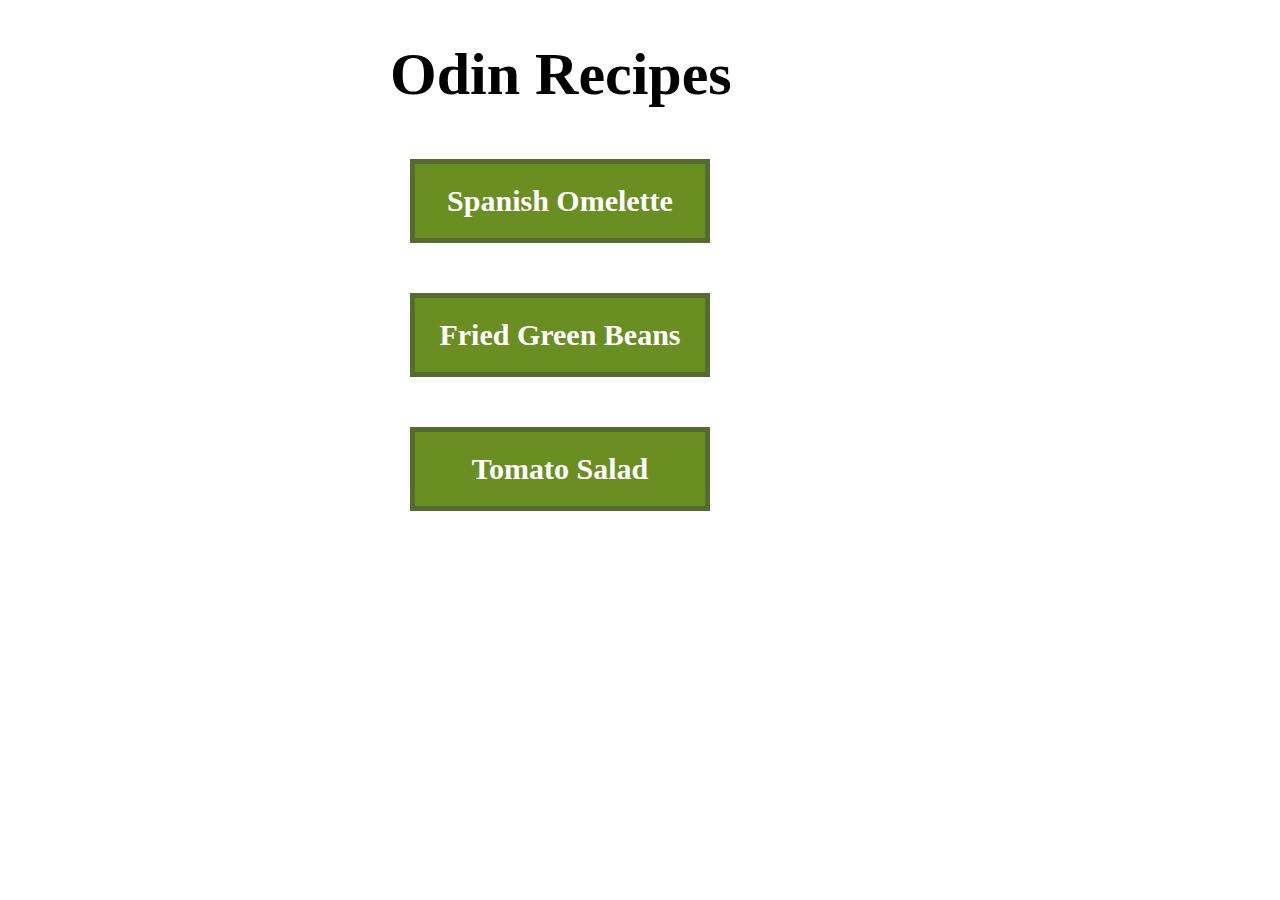
<file: index.html>
<!DOCTYPE html>
<html lang="en">
<head>
    <meta charset="UTF-8">
    <meta name="viewport" content="width=device-width, initial-scale=1.0">
    <title>Odin Recipes</title>
    <link rel="stylesheet" href="./styles.css">
</head>
<body>
    <div id="home">
        <h1>Odin Recipes</h1>
        <a class="recipe spanish-omelette" href="./recipes/spanish-omelette.html">Spanish Omelette</a>
        <a class= "recipe fried-green-beans" href="./recipes/fried-green-beans.html">Fried Green Beans</a>
        <a class="recipe tomato-salad" href="./recipes/tomato-salad.html">Tomato Salad</a>
    </div>
</body>
</html>
</file>
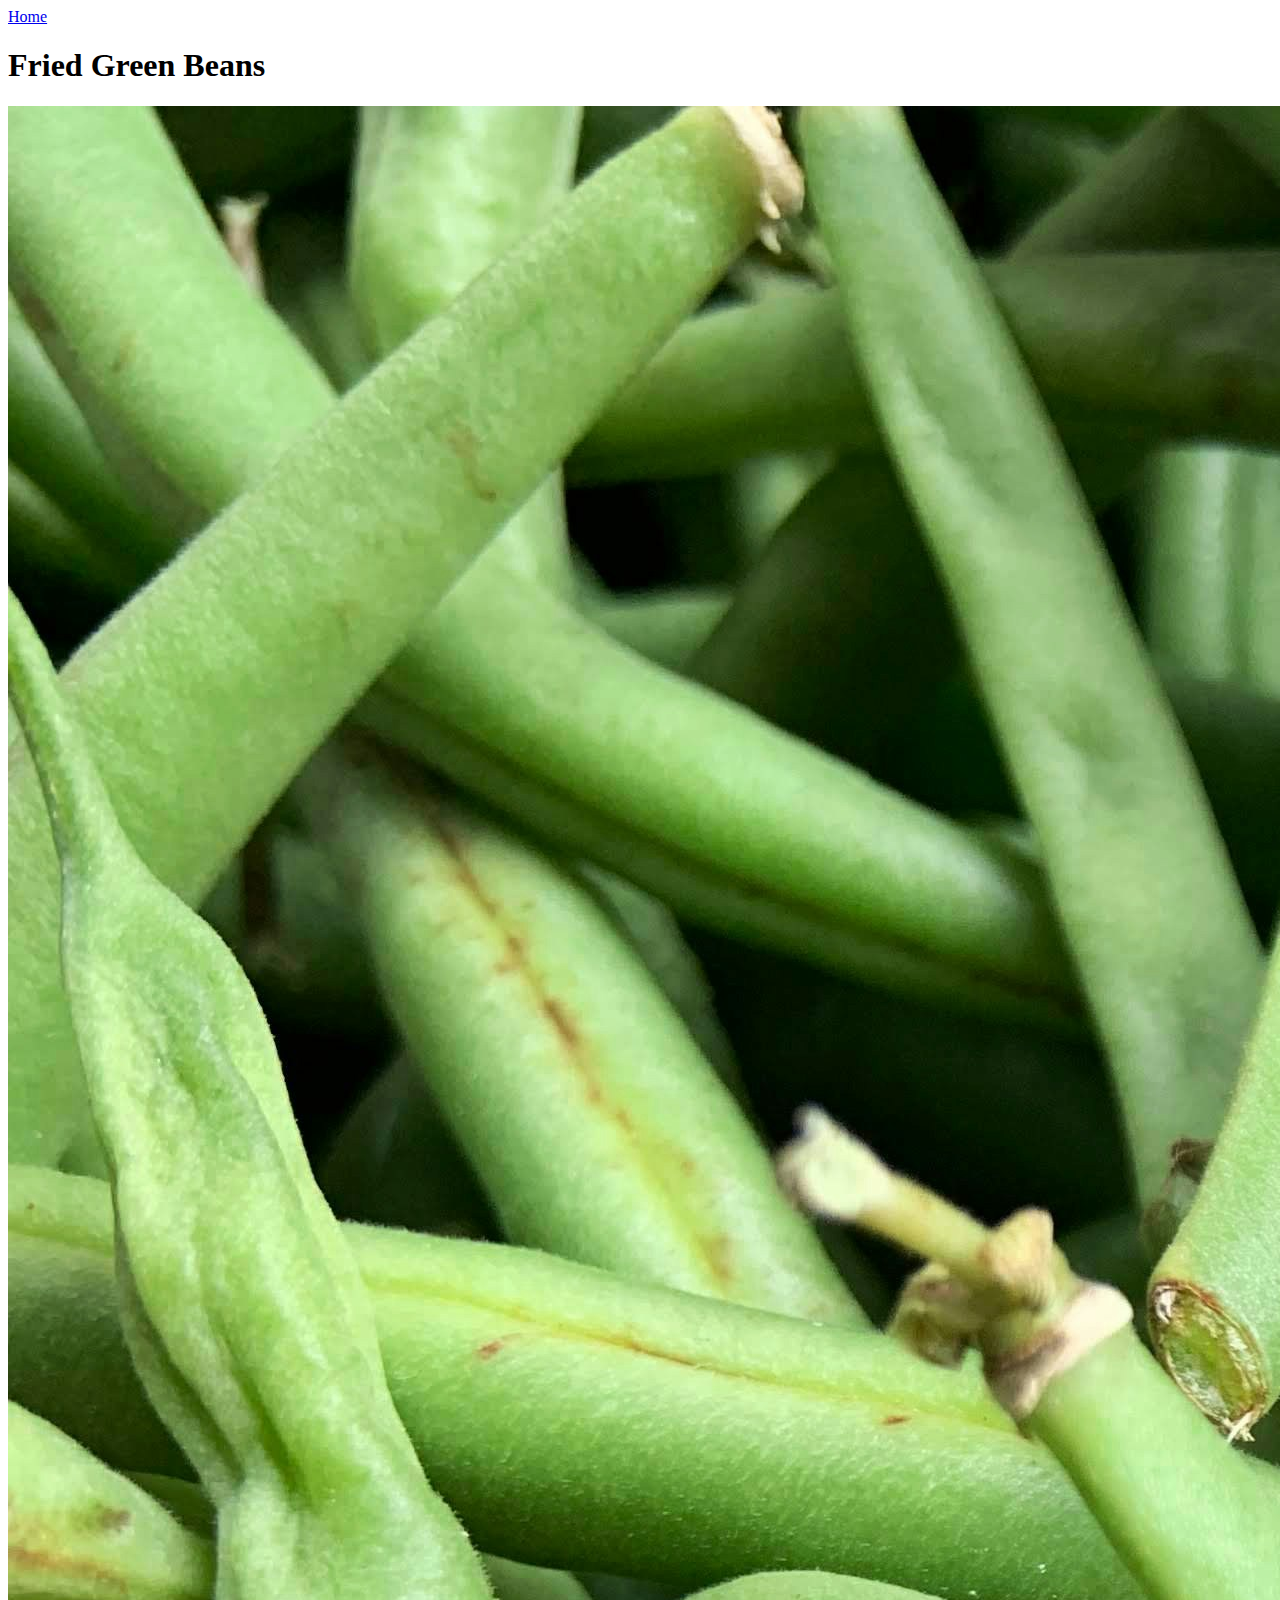
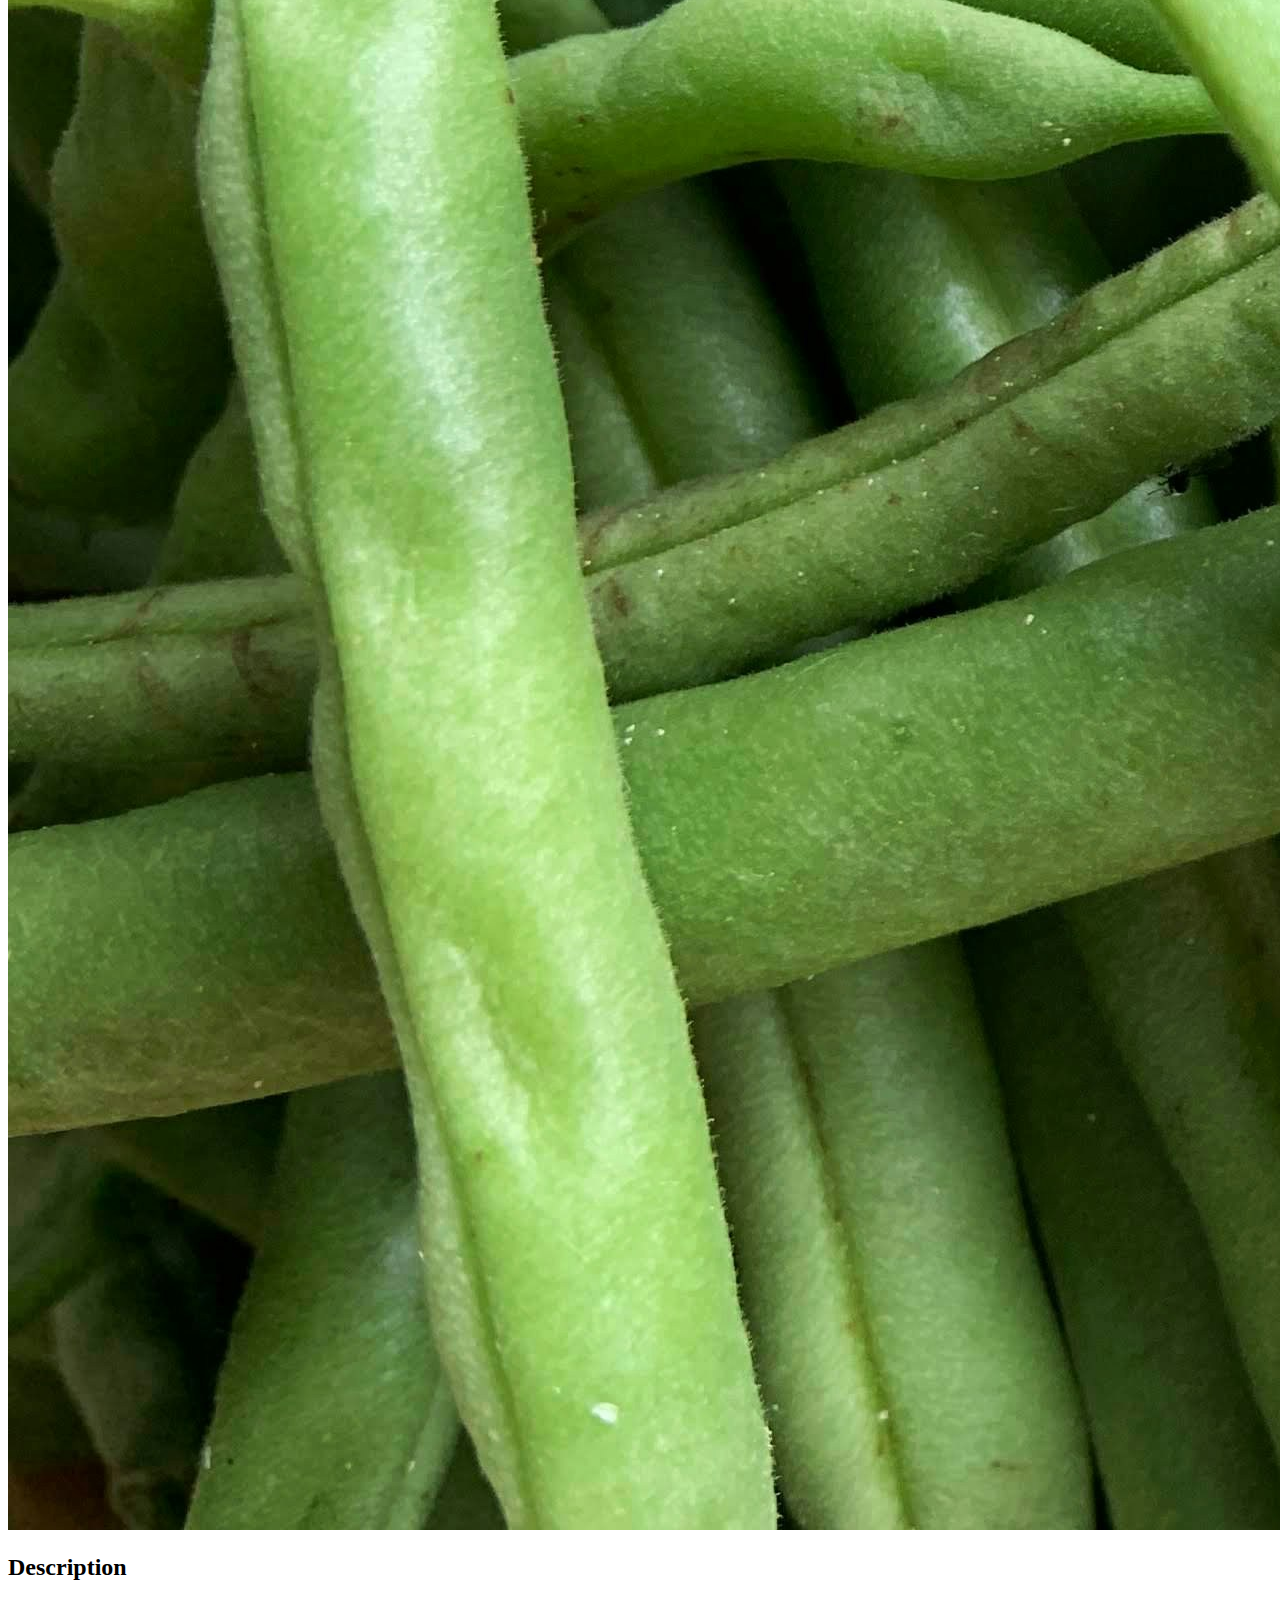
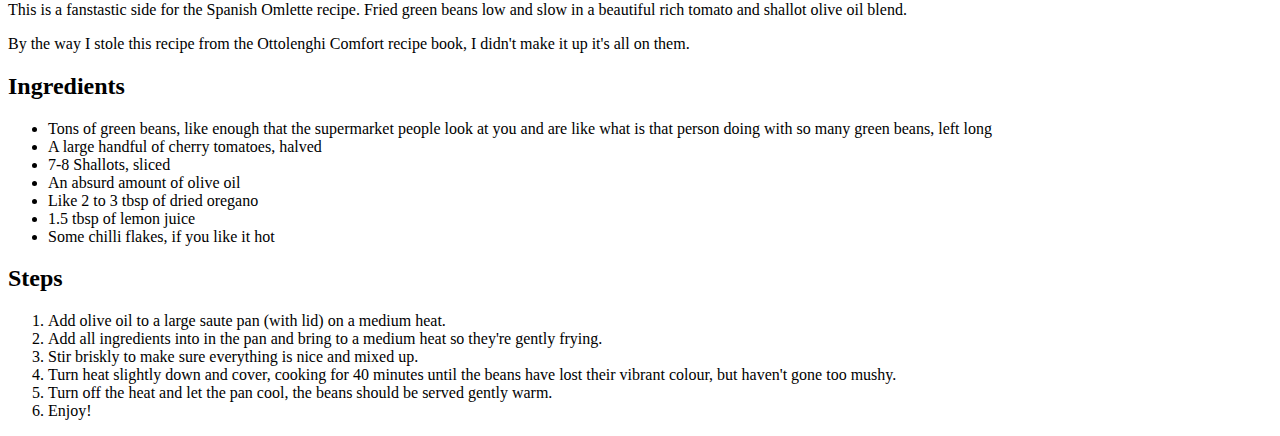
<file: recipes/fried-green-beans.html>
<!DOCTYPE html>
<html lang="en">
<head>
    <meta charset="UTF-8">
    <meta name="viewport" content="width=device-width, initial-scale=1.0">
    <link rel="stylesheet" href="../styles.css">
    <title>Fried Green Beans</title>
</head>
<body>
    <a id="home-button" href="../index.html">Home</a>
    <div class="recipe-page">
        <h1>Fried Green Beans</h1>
        <img src="../img/green-beans.jpg" alt="Fresh green beans, ready to fry.">
        <h2>Description</h2>
        <p>This is a fanstastic side for the Spanish Omlette recipe. Fried green beans low and slow in a beautiful rich tomato and shallot olive oil blend.</p>
        <p>By the way I stole this recipe from the Ottolenghi Comfort recipe book, I didn't make it up it's all on them.</p>
        <h2>Ingredients</h2>
        <ul>
            <li>Tons of green beans, like enough that the supermarket people look at you and are like what is that person doing with so many green beans, left long</li>
            <li>A large handful of cherry tomatoes, halved</li>
            <li>7-8 Shallots, sliced</li>
            <li>An absurd amount of olive oil</li>
            <li>Like 2 to 3 tbsp of dried oregano</li>
            <li>1.5 tbsp of lemon juice</li>
            <li>Some chilli flakes, if you like it hot</li>
        </ul>
        <h2>Steps</h2>
        <ol>
            <li>Add olive oil to a large saute pan (with lid) on a medium heat.</li>
            <li>Add all ingredients into in the pan and bring to a medium heat so they're gently frying.</li>
            <li>Stir briskly to make sure everything is nice and mixed up.</li>
            <li>Turn heat slightly down and cover, cooking for 40 minutes until the beans have lost their vibrant colour, but haven't gone too mushy.</li>
            <li>Turn off the heat and let the pan cool, the beans should be served gently warm.</li>
            <li>Enjoy!</li>
        </ol>
    </div>
</body>
</html>
</file>
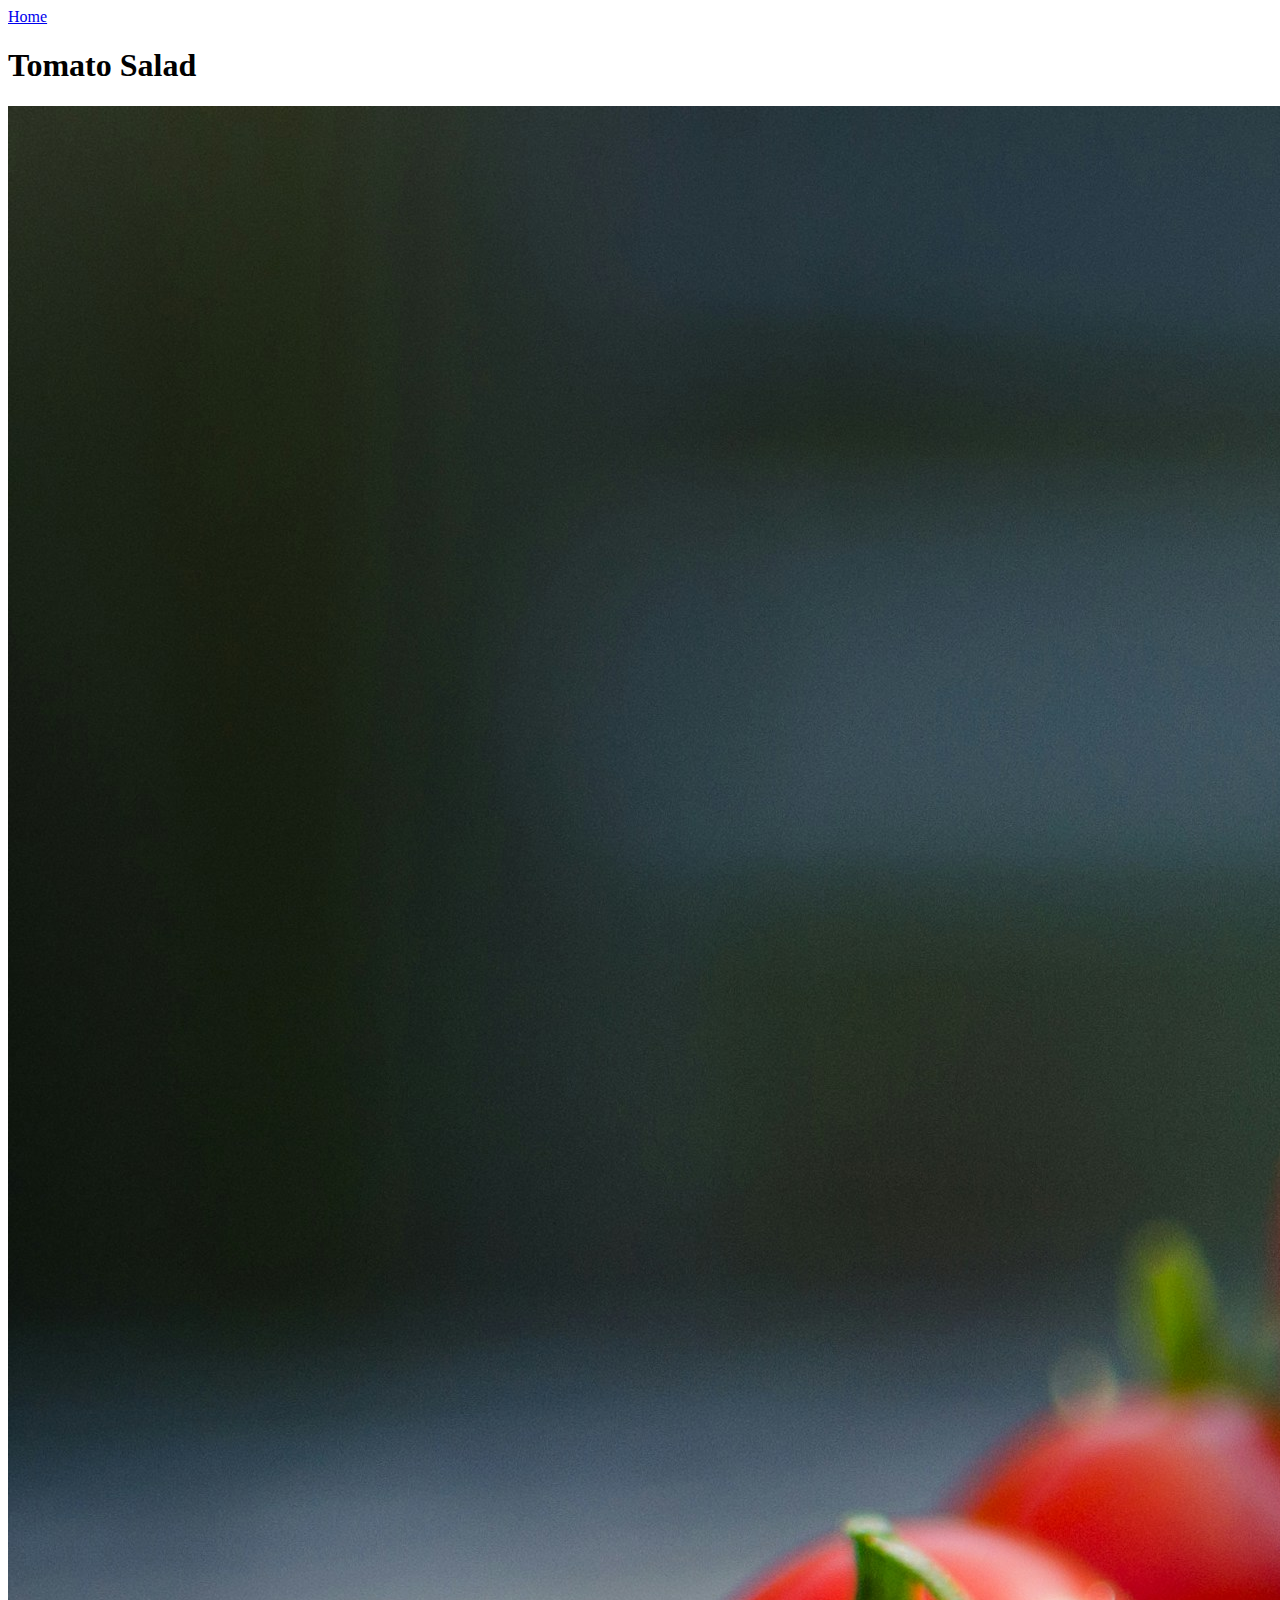
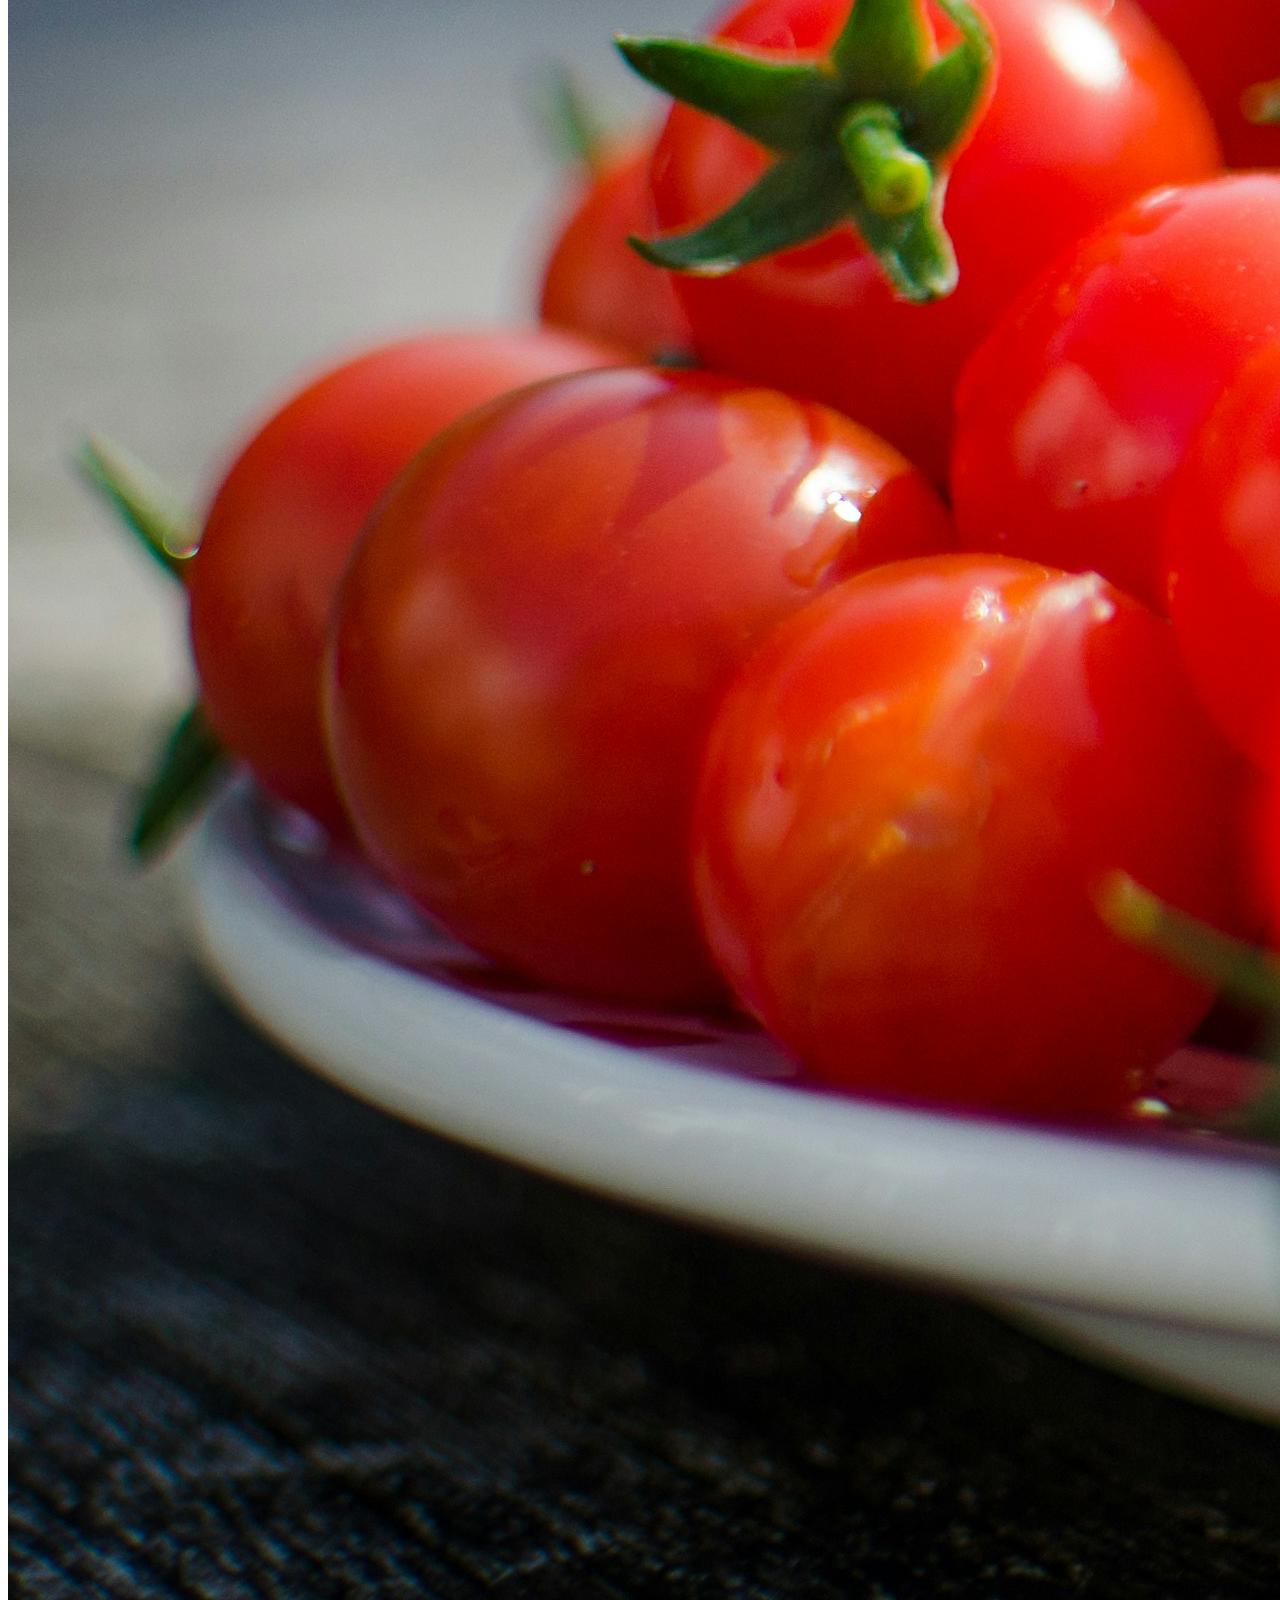
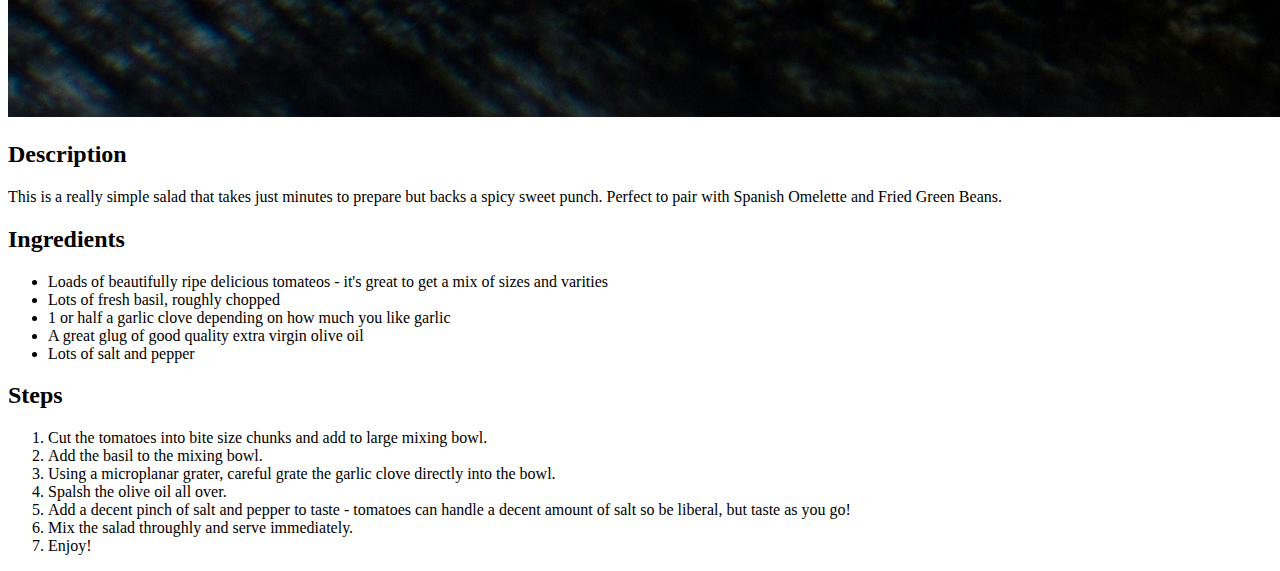
<file: recipes/tomato-salad.html>
<!DOCTYPE html>
<html lang="en">
<head>
    <meta charset="UTF-8">
    <meta name="viewport" content="width=device-width, initial-scale=1.0">
    <link rel="stylesheet" href="../styles.css">
    <title>Tomato Salad</title>
</head>
<body>
    <a id="home-button" href="../index.html">Home</a>
    <div class="recipe-page">
        <h1>Tomato Salad</h1>
        <img src="../img/tomatoes.jpg" alt="A plate of bright red cherry tomatoes.">
        <h2>Description</h2>
        <p>This is a really simple salad that takes just minutes to prepare but backs a spicy sweet punch. Perfect to pair with Spanish Omelette and Fried Green Beans.</p>
        <h2>Ingredients</h2>
        <ul>
            <li>Loads of beautifully ripe delicious tomateos - it's great to get a mix of sizes and varities</li>
            <li>Lots of fresh basil, roughly chopped</li>
            <li>1 or half a garlic clove depending on how much you like garlic</li>
            <li>A great glug of good quality extra virgin olive oil</li>
            <li>Lots of salt and pepper</li>
        </ul>
        <h2>Steps</h2>
        <ol>
            <li>Cut the tomatoes into bite size chunks and add to large mixing bowl.</li>
            <li>Add the basil to the mixing bowl.</li>
            <li>Using a microplanar grater, careful grate the garlic clove directly into the bowl.</li>
            <li>Spalsh the olive oil all over.</li>
            <li>Add a decent pinch of salt and pepper to taste - tomatoes can handle a decent amount of salt so be liberal, but taste as you go!</li>
            <li>Mix the salad throughly and serve immediately.</li>
            <li>Enjoy!</li>
        </ol>
    </div>  
</body>
</html>
</file>
<file: styles.css>
* {
    box-sizing: border-box;
}

#home {
    width: 500px;
    margin: 0 auto;
}

#home h1 {
    font-size: 60px;
}

#home a.recipe {
    display: block;
    margin: 50px 20px;
    padding: 20px;
    width: 300px;
    background-color: olivedrab;
    border: 5px solid darkolivegreen;
    text-align: center;
    color: white;
    font-size: 30px;
    font-weight: bold;
    text-decoration: none;
}
</file>
